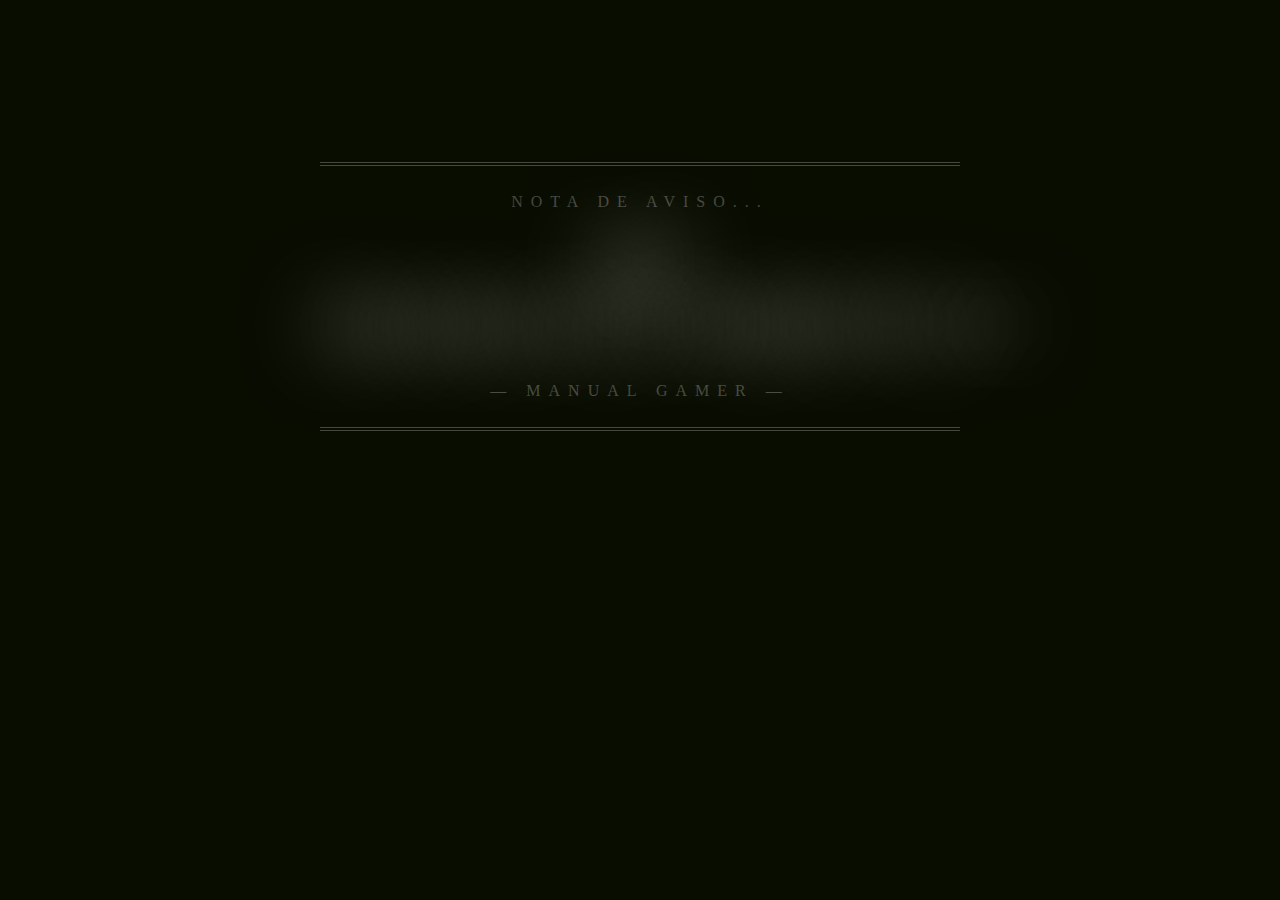
<file: aviso.html>
<!DOCTYPE html>
<html lang="en">
<head>
    <meta charset="UTF-8">
    <meta name="viewport" content="width=device-width, initial-scale=1.0">
    <title>AVISO</title>
</head>
<style>
    body { font: 400 1em/1.5 "Neuton"; background: #090d00; color: rgba(255,255,255,.25); text-align: center; margin: 0 }

p {
	text-transform: uppercase;
	letter-spacing: .5em;
	display: inline-block;
	border: 4px double rgba(255,255,255,.25);
	border-width: 4px 0;
	padding: 1.5em 0em;
	position: absolute;
	top: 18%;
	left: 50%;
	width: 40em;
	margin: 0 0 0 -20em;
  
  span {

  	font: 700 4em/1 "Oswald", sans-serif;
  	letter-spacing: 0;
  	padding: .25em 0 .325em;
	  display: block;
	  margin: 0 auto;
  	text-shadow: 0 0 80px rgba(255,255,255,.5);

/* Clipe da imagem de fundo */

	  background: url(https://i.ibb.co/RDTnNrT/animated-text-fill.png) repeat-y;
	  -webkit-background-clip: text;
	  background-clip: text;

/* Animar imagem de fundo */

	  -webkit-text-fill-color: transparent;
	  -webkit-animation: aitf 80s linear infinite;

/* Ativa a aceleração de hardware para animações mais suaves */

	  -webkit-transform: translate3d(0,0,0);
	  -webkit-backface-visibility: hidden;

  }
}


/* Animar imagem de fundo */

@-webkit-keyframes aitf {
	0% { background-position: 0% 50%; }
	100% { background-position: 100% 50%; }
}
</style>
<body>
    <p>
        Nota de aviso...
        <span>
          EM DESENVOLVIMENTO!!!
        </span>
        &mdash; MANUAL GAMER &mdash;
      </p>
</body>
</html>
</file>
